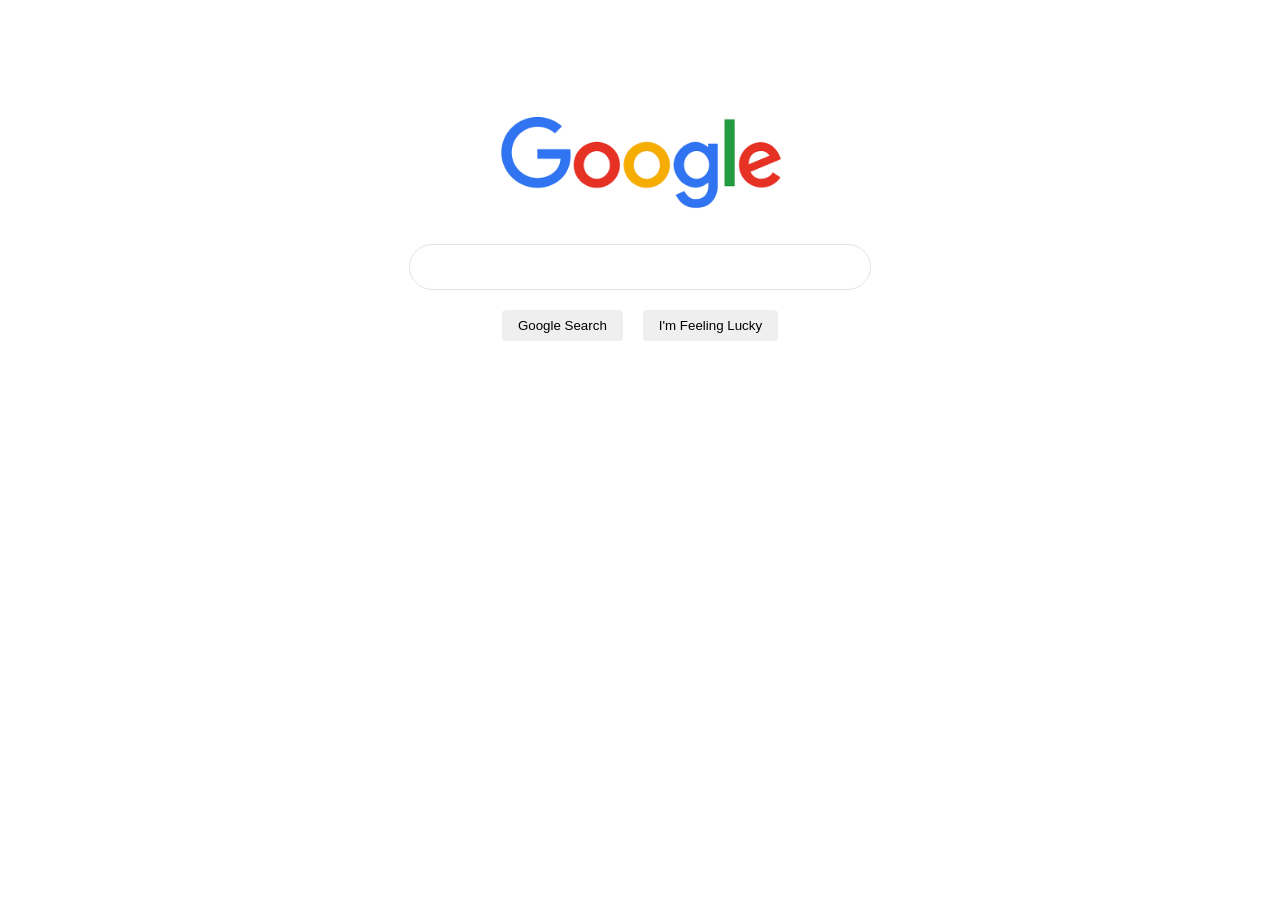
<file: index.html>
<!DOCTYPE html>
<html>
    <head>
        <link rel="stylesheet" href="New Google.css"/>
    </head>
    <body>
        <div class="Main">
            <img class="logo" src="images.png"/>
            <input class="box" type="text" />
            <div class="button-container">
                <button class="button" >Google Search</button>
                <button class="button" >I'm Feeling Lucky</button>
            </div>
        </div>
        
    </body>
</html>
</file>
<file: New Google.css>
.Main {
    margin-top:100px;
}
.button-container {
    display:flex;
    justify-content: center;
}
.button {
    display:block;
    margin-top: 20px;
    margin-right:10px;
    margin-left:10px;
    padding-top:8px;
    padding-right:16px;
    padding-bottom:8px;
    padding-left:16px;
    border-radius:4px;
    border-color: rgb(46, 47, 48);
    background-color: dfe1e5;
    border:2px;
    cursor: pointer;
}

.box {
    width: 400px;
    display: block;
    margin-right:auto;
    margin-left:auto;
    border-radius: 24px;
    border: 1px solid #dfe6e9;
    padding: 10px 30px 10px 30px;
    height: 24px;
    cursor:text;
}
.logo {
    display: block;
    width: 300px;
    margin-bottom: 20px;
    margin-top: 100px;
    margin-right:auto;
    margin-left:auto;
}
</file>
